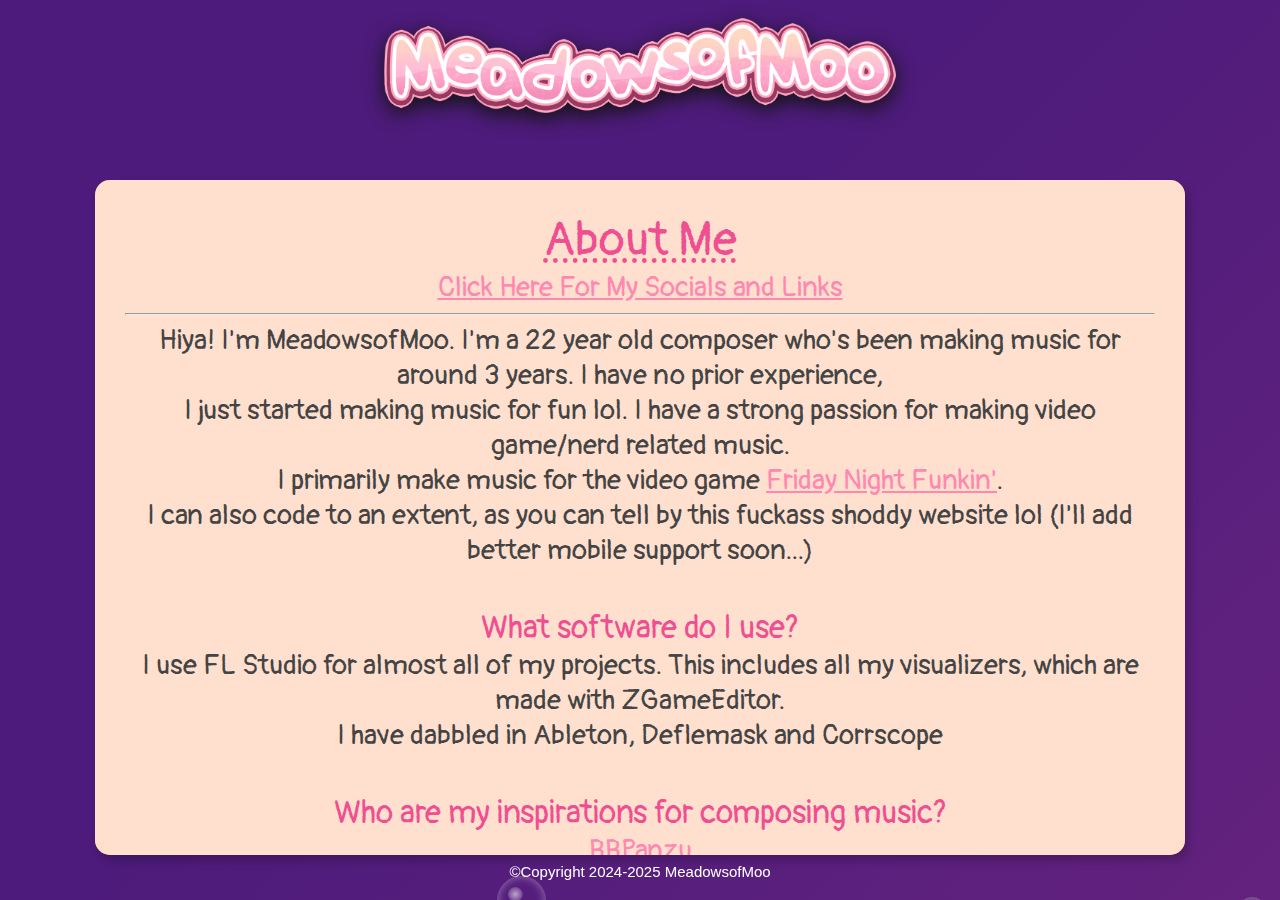
<file: index.html>
<!DOCTYPE html>
<html lang="en">
    <head>
    <meta charset="UTF-8">
    <meta name="viewport" content="width=device-width, initial-scale=1.0">
    <title>MeadowsofMoo</title>
    <link rel="icon" href="pic/favicon.ico" type="image/x-icon">
    <meta http-equiv="Cache-Control" content="no-cache, no-store, must-revalidate">
    <meta http-equiv="Pragma" content="no-cache">
    <meta http-equiv="Expires" content="0">
    <link rel="stylesheet" href="aboutstyles.css">
        <!-- Redirect <meta http-equiv="refresh" content="0; url=./links" />    -->
    </head>


        

    <body>
        <img src="pic/moomain.png" alt="MooLogo" class="moo-logo" align="middle">
        <div class="wrapper">
        <div class="container" id="about-box">
            <h2>About Me</h2>
            <!-- <p>Hiya! I'm MeadowsofMoo or Kat!<br /></p> -->
            <p3><a href="./links.html">Click Here For My Socials and Links</a><br /></p3>
            <hr class="solid">
            <p2>Hiya! I'm MeadowsofMoo. I'm a 22 year old composer who's been making music for around 3 years. I have no prior experience, <br />
            I just started making music for fun lol. I have a strong passion for making video game/nerd related music.<br />
            I primarily make music for the video game <a href="https://www.newgrounds.com/portal/view/770371" target="_blank">Friday Night Funkin'</a>.<br />
            I can also code to an extent, as you can tell by this fuckass shoddy website lol (I'll add better mobile support soon...)</p2>
            <p><br />What software do I use?</p>
            <p2>I use FL Studio for almost all of my projects. This includes all my visualizers, which are made with ZGameEditor.<br />
                I have dabbled in Ableton, Deflemask and Corrscope</p2>
            <p><br />Who are my inspirations for composing music?</p>
            <p2><a href="https://x.com/bbpnz213" target="_blank">BBPanzu</a><br />
                <a href="https://x.com/longestsoloever" target="_blank">LongestSoloEver</a><br />
                <a href="https://x.com/kawaisprite" target="_blank">Kawai Sprite</a> and FNF in general.<br />
                <a href="https://x.com/atsuover" target="_blank">Atsuover</a><br />
                <a href="https://x.com/tobyfox" target="_blank">Toby Fox</a><br />
                <a href="https://x.com/Saruky__" target="_blank">Saruky</a><br />
                <a href="https://x.com/electro_mike" target="_blank">Mike Geno</a><br />
                <a href="https://x.com/sub0ru" target="_blank">Saster</a><br />
                <a href="https://x.com/hamesatron" target="_blank">James Roach</a><br />
                <a href="https://x.com/mick_gordon" target="_blank">Mick Gordon</a><br />                           
                Sonic The Hedgehog<br />
                Homestuck<br />
                Jet Set Radio<br />
                ENA</p2>
            <p><br />Can I use your music?</p>
            <p2>If you are making a remix, edit, montage, using my song as BGM in a video or in any other way transforming my work (THIS DOES NOT INCLUDE FNF MODS!) you don't need to ask me for permission, as long as you credit me it's all good :D</p2>
            <p><br />Can I put your song in my FNF mod?</p>
            <p2>If you would like to use one of my songs in your mod, I would ask that you contact me via <a href="https://x.com/realSpaceKat" target="_blank">Twitter</a> so we can talk it over.<br />
                If you have made a remix of one of my songs and want to use that in your mod, then you don't need to ask, but I would like credit.</p2>
        </div>
    </div>
        <script>
            function toggleTheme() {
                
            }
        </script>




        <div class="bubbles">
            <div class="bubble"></div>
            <div class="bubble"></div>
            <div class="bubble"></div>
            <div class="bubble"></div>
            <div class="bubble"></div>
        </div>

        <div class="copyright" id="copyright">
            &copy;Copyright 2024-2025 MeadowsofMoo
         </div>

        <script src="aboutscript.js" defer></script>
    </body>
</html>
</file>
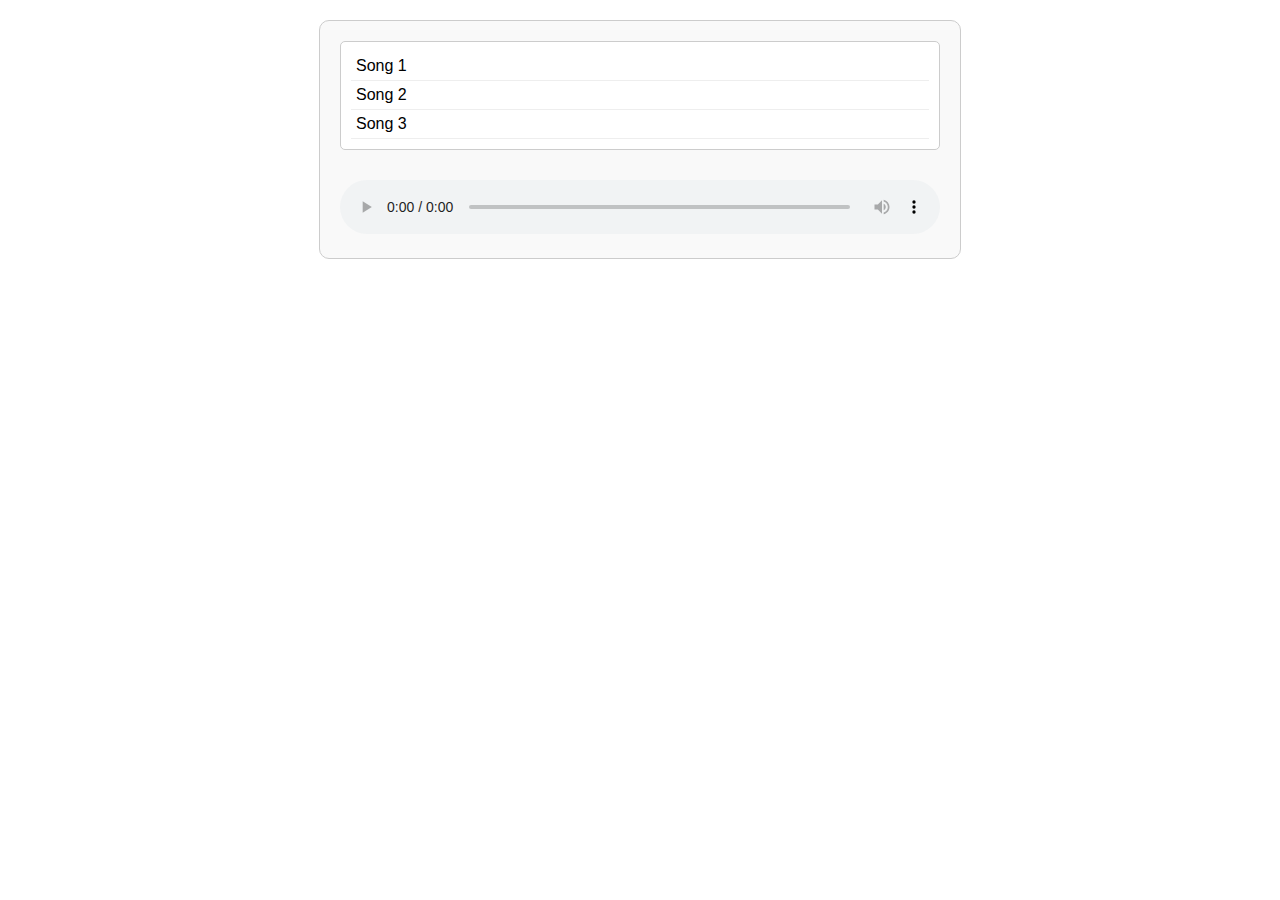
<file: sounds.html>
<!DOCTYPE html>
<html lang="en">
<head>
    <meta charset="UTF-8">
    <meta name="viewport" content="width=device-width, initial-scale=1.0">
    <title>Moo Player</title>
    <style>
        body {
            font-family: Arial, sans-serif;
            margin: 20px;
        }
        .music-player {
            max-width: 600px;
            margin: auto;
            padding: 20px;
            border: 1px solid #ccc;
            border-radius: 10px;
            background-color: #f9f9f9;
        }
        .playlist {
            max-height: 150px;
            overflow-y: auto;
            border: 1px solid #ccc;
            border-radius: 5px;
            padding: 10px;
            margin-bottom: 20px;
            background-color: #fff;
        }
        .playlist-item {
            cursor: pointer;
            padding: 5px;
            border-bottom: 1px solid #eee;
        }
        .playlist-item:hover {
            background-color: #f0f0f0;
        }
        audio {
            width: 100%;
            margin-top: 10px;
        }
    </style>
</head>
<body>
    <div class="music-player">
        <div class="playlist" id="playlist">
            <!-- Playlist items will be dynamically added here -->
        </div>
        <audio id="audioPlayer" controls>
            <source id="audioSource" src="" type="audio/mpeg">
            Your browser does not support the audio element.
        </audio>
    </div>

    <script>
        // List of audio files (replace these URLs with your own files)
        const audioFiles = [
            { title: 'Song 1', url: 'song1.mp3' },
            { title: 'Song 2', url: 'song2.mp3' },
            { title: 'Song 3', url: 'song3.mp3' },
            // Add more songs here
        ];

        const playlistElement = document.getElementById('playlist');
        const audioPlayer = document.getElementById('audioPlayer');
        const audioSource = document.getElementById('audioSource');

        // Create playlist items
        audioFiles.forEach((file, index) => {
            const item = document.createElement('div');
            item.classList.add('playlist-item');
            item.textContent = file.title;
            item.addEventListener('click', () => {
                audioSource.src = file.url;
                audioPlayer.load();
                audioPlayer.play();
            });
            playlistElement.appendChild(item);
        });
    </script>
</body>
</html>
</file>
<file: aboutstyles.css>
@import url('https://fonts.googleapis.com/css2?family=Pangolin&display=swap');
/* CSS Reset */
html, body, div, span, applet, object, iframe, h1, h2, h3, h4, h5, h6, p, blockquote, pre, a, abbr, acronym, address, big, cite, code, del, dfn, em, img, ins, kbd, q, s, samp, small, strike, strong, sub, sup, tt, var, b, u, i, center, dl, dt, dd, ol, ul, li, fieldset, form, label, legend, table, caption, tbody, tfoot, thead, tr, th, td, article, aside, canvas, details, embed, figure, figcaption, footer, header, hgroup, menu, nav, output, ruby, section, summary, time, mark, audio, video {
    margin: 0;
    padding: 0;
    border: 0;
    font-size: 100%;
    font: inherit;
    vertical-align: baseline;
}

.wrapper {
    display: flex;
    flex-direction: column;
    align-items: center;
    justify-content: center;
    min-height: 100vh; /* Ensures it takes the full height */
}


/* Moo Logo */
.moo-logo {
    position: absolute;
    max-width: 40vw;
    max-height: 12vh;
    margin-bottom: 5vh;
    top: 2vh;
    z-index: 5;   
    overflow: hidden; 
    transition: transform 3s; 
    display: flex;
    filter: drop-shadow(0px 6px 10px #131313);
    animation: hu__hu__ infinite 2s ease-in-out
}

@keyframes hu__hu__ {
    50% { transform: translateY(25px) }
    
}



/* Text Container */
body {
    display: flex;
    justify-content: center;
    align-items: center;
    margin: 0;
    min-height: 100vh;
    background-color: #ffe6f2;
    transition: background 0.3s ease;
    flex-direction: column;
}
.container {
    background: #ffe0cf;
    position: relative;
    padding: 30px;
    margin: 40px auto;
    margin-top: 20vh;
    margin-bottom: 5vh;
    border-radius: 15px;
    box-shadow: 4px 6px 10px rgba(0, 0, 0, 0.2);
    text-align: center;
    font-family: "Pangolin", serif;
    font-style: normal;
    max-width: calc(100% - 250px); 
    height: 950px;
    transition: background 0.3s ease;
    overflow-x: hidden;
    overflow-y: scroll;
}
.container::before {
    content: "";
    position: absolute;
    top: -5px;
    left: -5px;
    right: -5px;
    bottom: -5px;
    background: linear-gradient(45deg, #ffaa20, #f8017f);
    background-size: 300% 300%;
    border-radius: 20px;
    z-index: -2;
    animation: chaseAnimation 2s infinite linear;
}
@keyframes chaseAnimation {
    0% { background-position: 0% 50%; }
    50% { background-position: 100% 50%; }
    100% { background-position: 0% 50%; }
}

h2 {
    color: #ef4f91;
    text-decoration: underline dotted;
    font-size: clamp(1.8rem, 4vw, 3rem);
}
p {
    color: #ef4f91;
    font-size: clamp(1rem, 3vw, 2rem);
}
a {
    color: #ff88b0;
    font-size: clamp(1rem, 3vw, 1.75rem);
}

p2 {
    color: #444;
    font-size: clamp(1rem, 3vw, 1.75rem);
}

 /* Mobile */
@media (max-width: 768px) {
    body {
        display: flex;
        flex-direction: column;
        align-items: center;
        justify-content: flex-start; /* Ensures everything stays visible */
    }
    .moo-logo {
        max-width: 50vw; /* Adjust logo size */
        max-height: 10vh;
        margin-bottom: 5vh;
        top: 5vh;
    }
    .container {
        max-width: calc(100% - 85px); 
        min-height: 65vh;
        max-height: 85vh;
        padding: 20px; /* Adjust padding for better spacing */
    }
}

 /* Custom Scrollbar */
 ::-webkit-scrollbar {
    width: 8px;
}
::-webkit-scrollbar-track {
    background: #ddc2b3;
    border-radius: 10px;
}
::-webkit-scrollbar-thumb {
    background: #ef4f91;
    border-radius: 10px;
    transition: background 0.3s ease;
}
::-webkit-scrollbar-thumb:hover {
    background: #f8017f;
}

/* Background Gradient */
body {
    margin: 0;
    padding: 0;
    display: flex;
    justify-content: center;
    align-items: center;
    height: 100vh;
    background: linear-gradient(135deg, #4d1b7b 10%, #ef4f91 100%);
    background-size: 450% 450%;
    animation: gradientAnimation 10s ease infinite;
    font-family: 'Noto Sans', sans-serif;
    overflow: hidden;
}

@keyframes gradientAnimation {
    0% { background-position: 0% 50%; }
    50% { background-position: 100% 50%; }
    100% { background-position: 0% 50%; }
}

/*Bubbles */
.bubbles {
    position: absolute;
    width: 100%;
    height: 100%;
    pointer-events: none;
    overflow: hidden;
    z-index: -5;
    filter: blur(0.75px);
}

.bubble {
    position: absolute;
    bottom: -25px;
    width: 0px;
    height: 0px;
    background: transparent;
    border-radius: 50%;
    pointer-events: none;
    box-shadow: inset 0 0 10px rgba(255, 255, 255, 0.40);
    animation: bubbles 4s linear infinite;
}

.bubble:before {
    content:'';
    position: absolute;
    width: 100%;
    height: 100%;
    transform: scale(0.3) translate(-42%, -42%);
    background: radial-gradient(#fff, transparent);
    border-radius: 50%;
    opacity: 60%;

}

@keyframes bubbles {
    0% {
        transform: translateY(0) translateX(0);
        opacity: 1;
    }
    100% {
        transform: translateY(-1000px) translateX(calc(var(--x-offset) * 1px + var(--mouse-distance) * 0.05px));
        opacity: 0;
    }
}

/*Copyright and Credit*/
.copyright {
    position: fixed;
    bottom: 20px;
    left: 50%;
    transform: translateX(-50%);
    font-size: 15px;
    color: #FFFFFF;
    text-align: center;
    z-index: 4;
}
</file>
